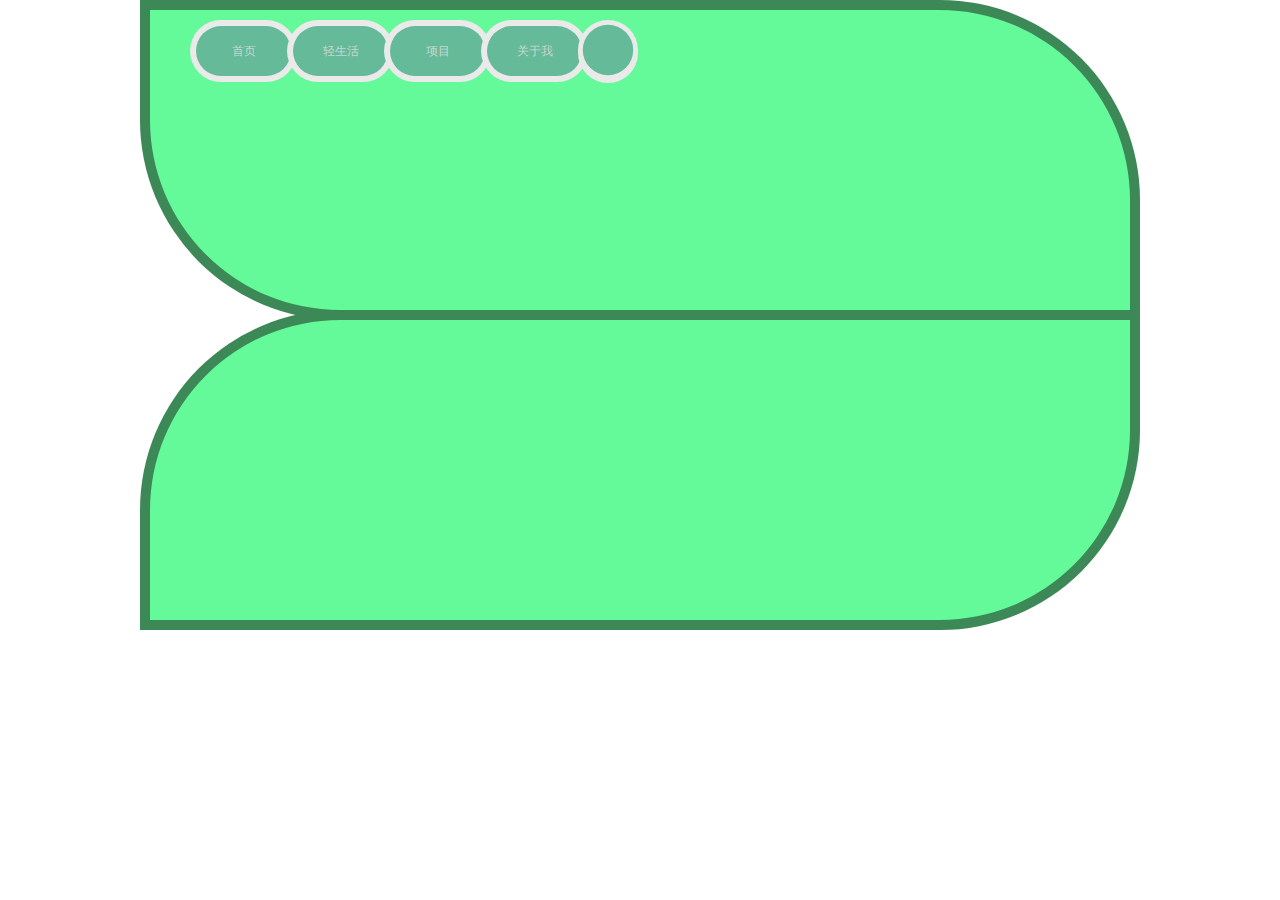
<file: 20170908-CSS实现圆滑的导航栏/index.html>
<!DOCTYPE html>
<html>
  <head>
    <meta charset="utf-8">
    <title>CSS3实现圆滑的导航栏</title>
    <link rel="stylesheet" href="css/index.css">
  </head>
  <body>
    <div class="header">
      <div class="h-nav">
        <ul>
          <li><a href="#"><span>首页</span></a></li>
          <li><a href="#"><span>轻生活</span></a></li>
          <li><a href="#"><span>项目</span></a></li>
          <li><a href="#"><span>关于我</span></a></li>
          <li><a href="#"><span></span></a></li>
        </ul>
      </div>
    </div>
    <div class="content">
      
    </div>
  </body>
</html>
</file>
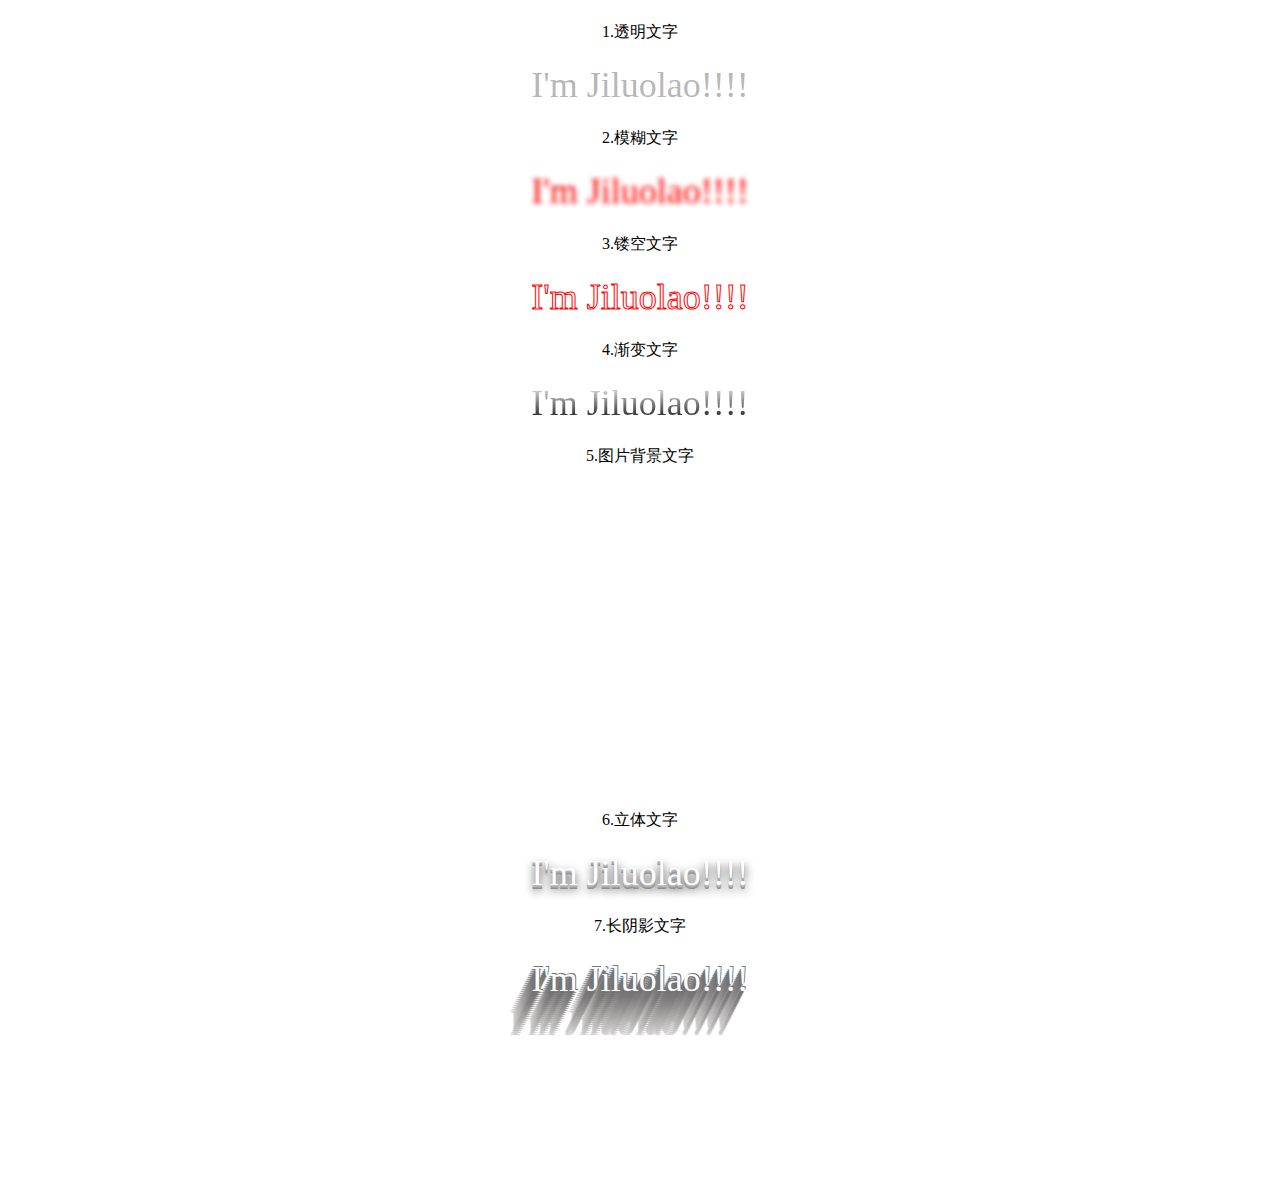
<file: CSS文字不同的效果/index.html>
<!DOCTYPE html>
<html lang="en">
<head>
<meta charset="UTF-8">
<title>css文字效果</title>
<style type="text/css">
* {
    padding: 0;
    margin: 0;
    text-align: center;
}
body {
    padding-bottom: 200px;
}
div {
    font-size: 36px;
}
.header-item {
    line-height: 4;
}
.box1 {
    color: rgba(0, 0, 0, .3);
}
.box2 {
    text-shadow: 0 0 5px red;
    -webkit-text-fill-color : transparent;
}
.box3 {
    -webkit-text-stroke: 1px red;
    -webkit-text-fill-color : transparent;
}
.box4 {
    background: linear-gradient( to bottom, white, black);
    -webkit-text-fill-color : transparent;
    -webkit-background-clip : text;
}
.box5 {
    height: 300px;
    width: 1280px;
    margin: 0 auto;
    font-size: 70px;
    font-weight: 700;
    background: url(http://www.cnhubei.com/xwzt/2015/2015snjlx/snjfj/201509/W020150930775925767248.jpg) no-repeat center;
    /*文字样式*/
    text-align: center;
    /*图片文字样式*/
    -webkit-text-fill-color: transparent;
    -webkit-background-clip: text;
}
.box6 { 
    color:#fefefe;
    text-shadow:  
    0px 1px 0px #c0c0c0,  
    0px 2px 0px #b0b0b0,  
    0px 3px 0px #a0a0a0,  
    0px 4px 0px #909090,  
    0px 5px 10px rgba(0, 0, 0, .9);  
}
.box7 {
    color:#fefefe;   
    text-shadow:  
    1px -1px 0 #767676,   
    -1px 2px 1px #737272,   
    -2px 4px 1px #767474,   
    -3px 6px 1px #787777,   
    -4px 8px 1px #7b7a7a,   
    -5px 10px 1px #7f7d7d,   
    -6px 12px 1px #828181,   
    -7px 14px 1px #868585,   
    -8px 16px 1px #8b8a89,   
    -9px 18px 1px #8f8e8d,   
    -10px 20px 1px #949392,   
    -11px 22px 1px #999897,   
    -12px 24px 1px #9e9c9c,   
    -13px 26px 1px #a3a1a1,   
    -14px 28px 1px #a8a6a6,   
    -15px 30px 1px #adabab,   
    -16px 32px 1px #b2b1b0,   
    -17px 34px 1px #b7b6b5,  
    -18px 36px 1px #bcbbba,   
    -19px 38px 1px #c1bfbf,   
    -20px 40px 1px #c6c4c4,   
    -21px 42px 1px #cbc9c8,   
    -22px 44px 1px #cfcdcd;  
}
.box8 {
    background-color: #333;  
  background-image:  
      -webkit-linear-gradient(bottom left, transparent 45%, hsla(48,20%,90%,1) 45%, hsla(48,20%,90%,1) 55%, transparent 0%);
  background-image:  
      -o-linear-gradient(bottom left, transparent 45%, hsla(48,20%,90%,1) 45%, hsla(48,20%,90%,1) 55%, transparent 0%);
  background-image:  
      linear-gradient(to top right, transparent 45%, hsla(48,20%,90%,1) 45%, hsla(48,20%,90%,1) 55%, transparent 0%);;  
    background-size: .05em .05em;  
  -webkit-background-clip: text;  
  -webkit-text-fill-color: transparent;  
  -webkit-text-stroke: 2px #111;  
}
</style>
</head>
<body>
<p class="header-item">1.透明文字</p>
<div class="box1">I'm Jiluolao!!!!</div>

<p class="header-item">2.模糊文字</p>
<div class="box2">I'm Jiluolao!!!!</div>

<p class="header-item">3.镂空文字</p>
<div class="box3">I'm Jiluolao!!!!</div>

<p class="header-item">4.渐变文字</p>
<div class="box4">I'm Jiluolao!!!!</div>

<p class="header-item">5.图片背景文字</p>
<div class="box5">I'm Jiluolao!!!!</div>

<p class="header-item">6.立体文字</p>
<div class="box6">I'm Jiluolao!!!!</div>

<p class="header-item">7.长阴影文字</p>
<div class="box7">I'm Jiluolao!!!!</div>
    
</body>
</html>
</file>
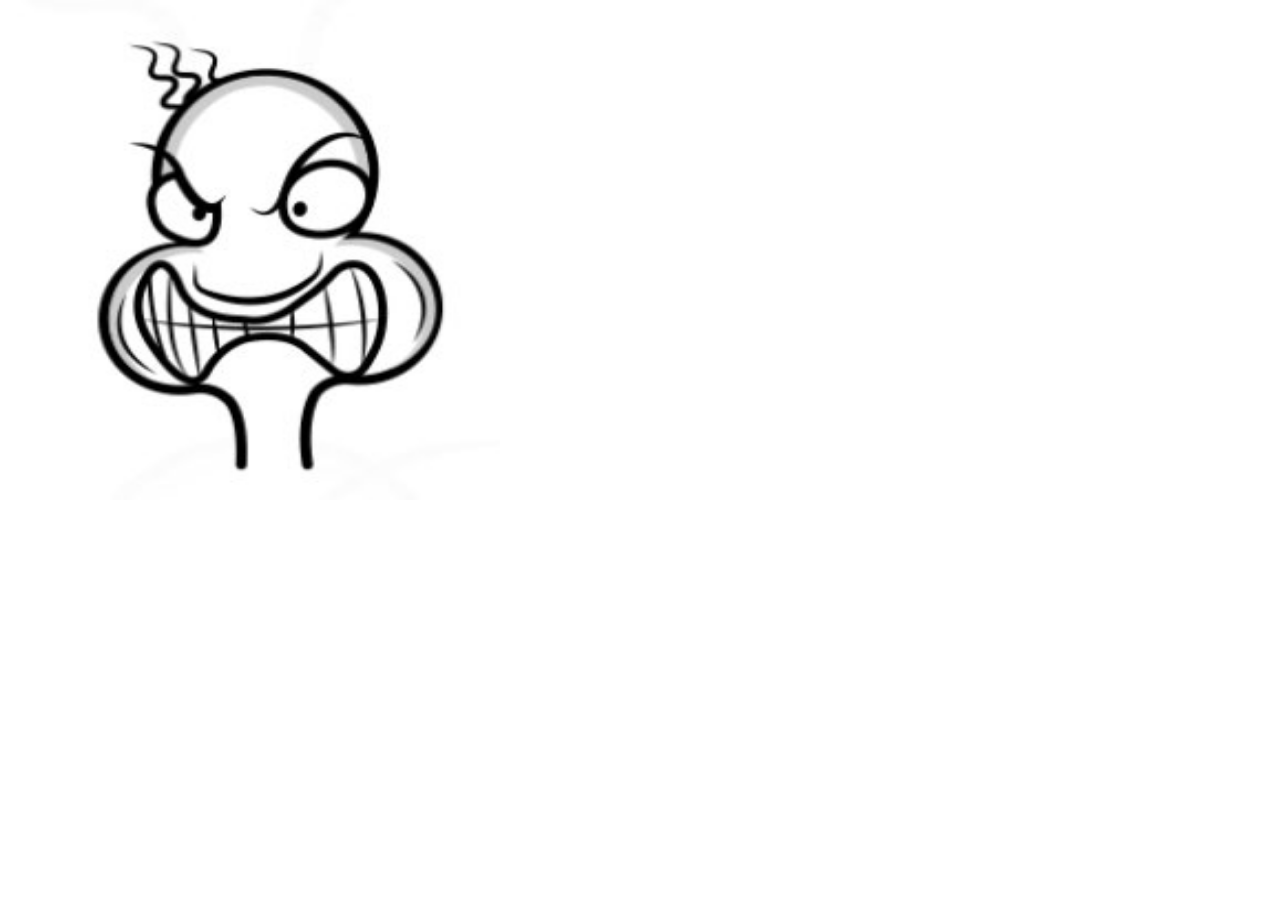
<file: JavaScript实现拖拽/index.html>
<!DOCTYPE html>
<html>
  <head>
    <meta charset="utf-8">
    <title>拖拽功能</title>
    <link rel="stylesheet" href="css/index.css">
  </head>
  <body>
    <div id="div1">
      <img src="images/emoji1.jpg" alt="biaoq1" id="img0">
      <img src="images/emoji2.jpg" alt="biaoq2" id="img1">
    </div>
    <script src="js/index.js" charset="utf-8"></script>
  </body>
</html>
</file>
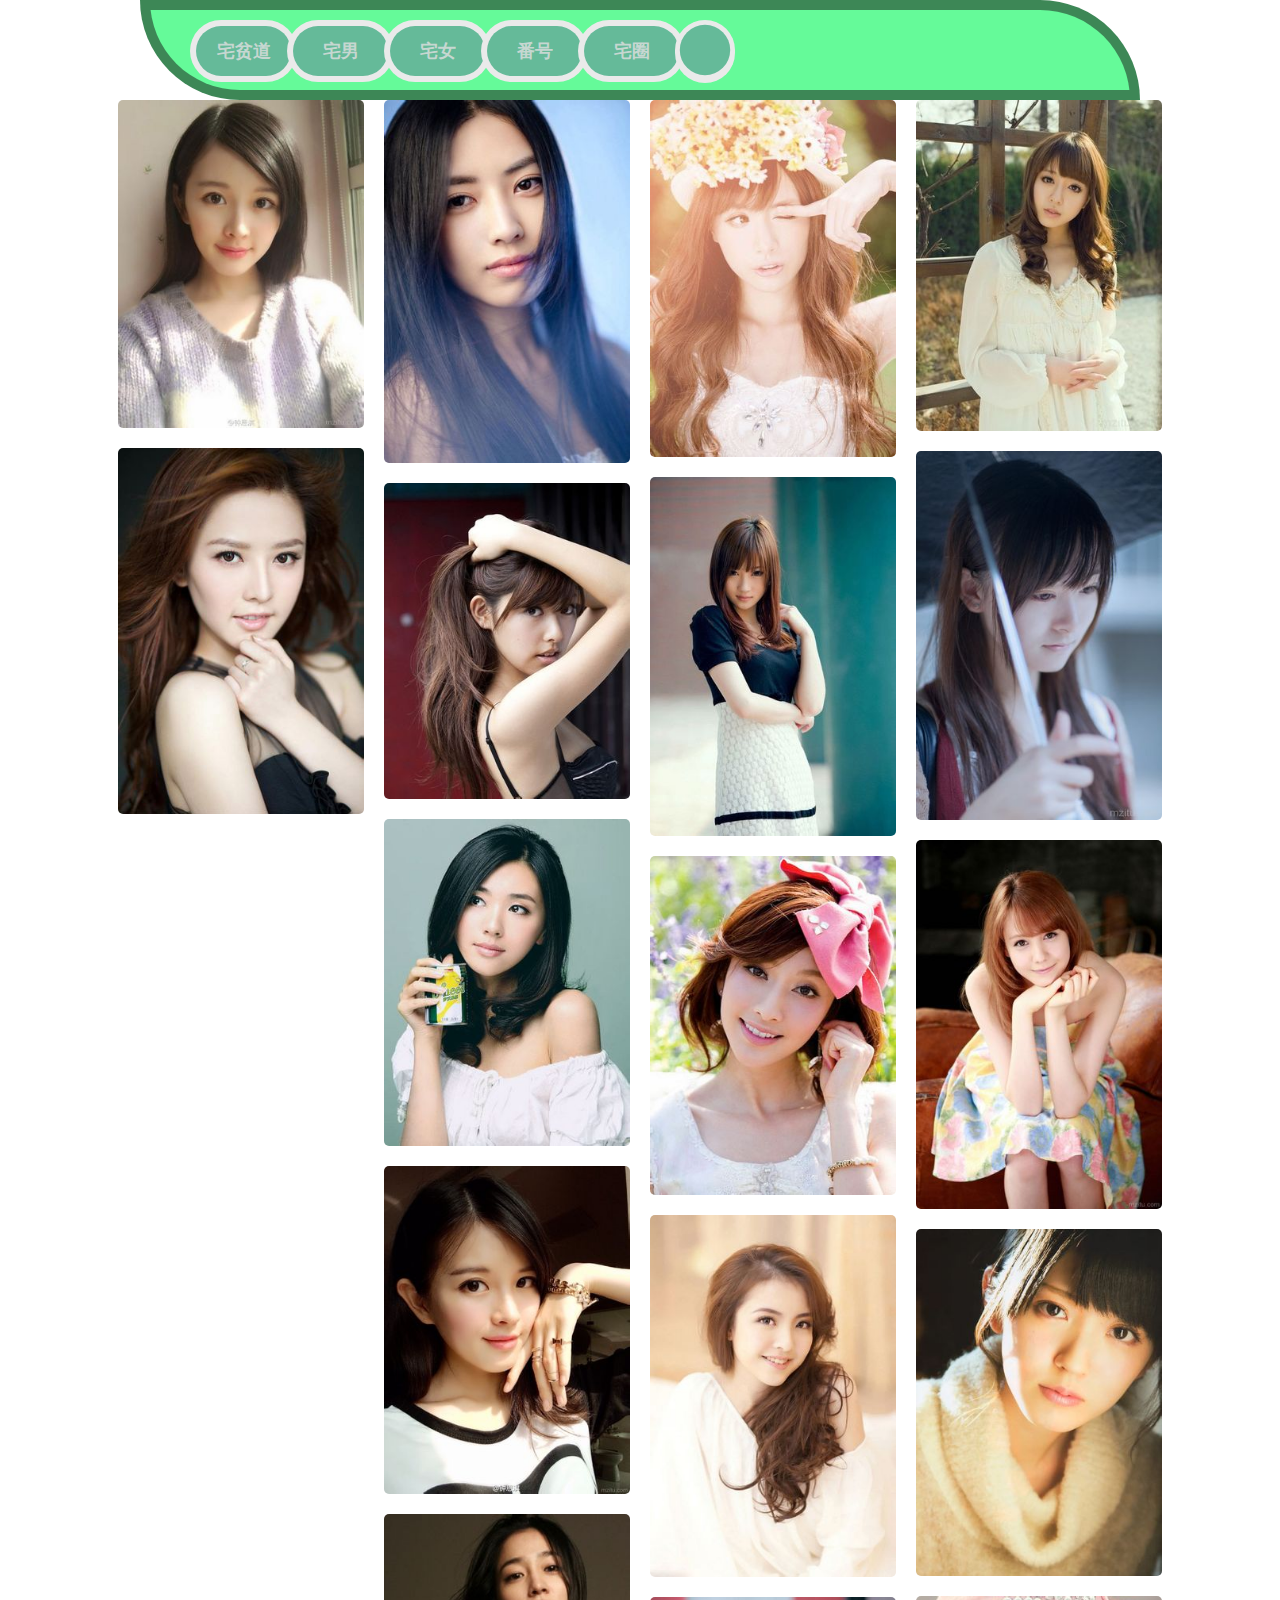
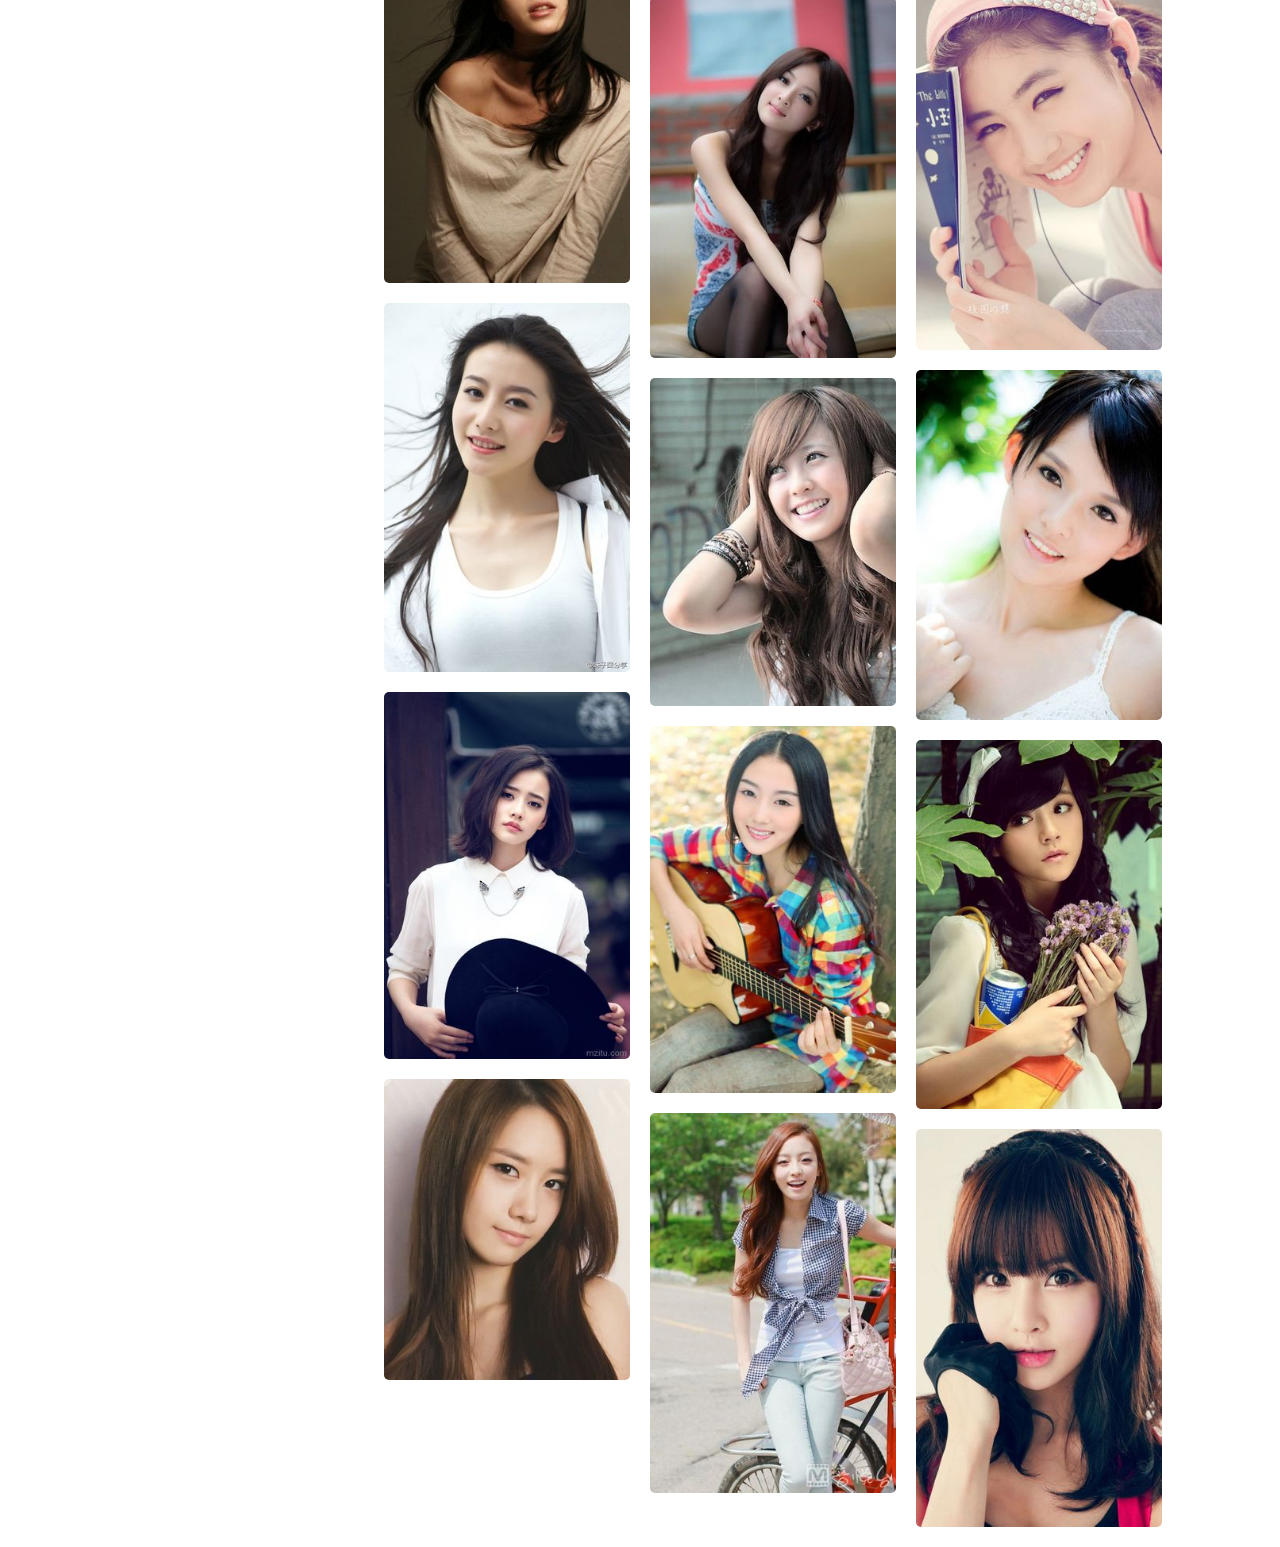
<file: 134/index3.html>
<!DOCTYPE html>
<html>
  <head>
    <meta charset="utf-8">
    <title>vadio</title>
    <link rel="stylesheet" href="css/master.css">
  </head>
  <body class="dowebok">
    <div class="header">
      <div class="h-nav">
        <ul>
          <li><a href="#"><span>宅贫道</span></a></li>
          <li><a href="#"><span>宅男</span></a></li>
          <li><a href="#"><span>宅女</span></a></li>
          <li><a href="#"><span>番号</span></a></li>
          <li><a href="#"><span>宅圈</span></a></li>
          <li><a href="#"><span></span></a></li>
        </ul>
      </div>
    </div>
    <div class="list">
    	<ul>
    		<li data-scroll-reveal="enter top"><img src="images/1.jpg" alt=""></li>
    		<li data-scroll-reveal="enter right after 0.5s"><img src="images/2.jpg" alt=""></li>
    		<li data-scroll-reveal="enter bottom over 1s and move 300px after 0.3s"><img src="images/3.jpg" alt=""></li>
    		<li data-scroll-reveal="enter top over 0.5s and move 200px"><img src="images/4.jpg" alt=""></li>
    		<li data-scroll-reveal="enter bottom over 1s and move 100px"><img src="images/5.jpg" alt=""></li>
    		<li data-scroll-reveal="enter bottom over 1s and move 300px after 0.3s"><img src="images/6.jpg" alt=""></li>
    		<li data-scroll-reveal="enter top over 3s after 0.5s"><img src="images/7.jpg" alt=""></li>
    		<li data-scroll-reveal="enter left"><img src="images/8.jpg" alt=""></li>
    	</ul>
    	<ul>
    		<li data-scroll-reveal="enter top"><img src="images/9.jpg" alt=""></li>
    		<li data-scroll-reveal="enter left"><img src="images/10.jpg" alt=""></li>
    		<li data-scroll-reveal="enter top"><img src="images/11.jpg" alt=""></li>
    		<li data-scroll-reveal="enter top over 3s after 0.5s"><img src="images/12.jpg" alt=""></li>
    		<li data-scroll-reveal="enter bottom over 1s and move 100px"><img src="images/13.jpg" alt=""></li>
    		<li data-scroll-reveal="enter top over 0.5s and move 200px"><img src="images/14.jpg" alt=""></li>
    		<li data-scroll-reveal="enter top over 3s after 0.5s"><img src="images/15.jpg" alt=""></li>
    		<li data-scroll-reveal="enter right after 0.5s"><img src="images/16.jpg" alt=""></li>
    	</ul>
    	<ul>
    		<li data-scroll-reveal="enter top over 3s after 0.5s"><img src="images/17.jpg" alt=""></li>
    		<li data-scroll-reveal="enter left"><img src="images/18.jpg" alt=""></li>
    		<li data-scroll-reveal="enter right after 0.5s"><img src="images/19.jpg" alt=""></li>
    		<li data-scroll-reveal="enter top"><img src="images/20.jpg" alt=""></li>
    		<li data-scroll-reveal="enter bottom over 1s and move 100px"><img src="images/21.jpg" alt=""></li>
    		<li data-scroll-reveal="enter top over 0.5s and move 200px"><img src="images/22.jpg" alt=""></li>
    		<li data-scroll-reveal="enter bottom over 1s and move 300px after 0.3s"><img src="images/23.jpg" alt=""></li>
    		<li data-scroll-reveal="enter right after 0.5s"><img src="images/24.jpg" alt=""></li>
    	</ul>
    	<ul>
    		<li data-scroll-reveal="enter left"><img src="images/25.jpg" alt=""></li>
    		<li data-scroll-reveal="enter top over 3s after 0.5s"><img src="images/26.jpg" alt=""></li>
    		<li data-scroll-reveal="enter bottom over 1s and move 100px"><img src="images/27.jpg" alt=""></li>
    		<li data-scroll-reveal="enter top over 0.5s and move 200px"><img src="images/28.jpg" alt=""></li>
    		<li data-scroll-reveal="enter top over 3s after 0.5s"><img src="images/29.jpg" alt=""></li>
    		<li data-scroll-reveal="enter left"><img src="images/30.jpg" alt=""></li>
    		<li data-scroll-reveal="enter top over 3s after 0.5s"><img src="images/31.jpg" alt=""></li>
    		<li data-scroll-reveal="enter bottom over 1s and move 100px"><img src="images/32.jpg" alt=""></li>
    	</ul>
    </div>

    <script src="js/scrollReveal.js"></script>
    <script>
    if (!(/msie [6|7|8|9]/i.test(navigator.userAgent))){
    		(function(){
    		window.scrollReveal = new scrollReveal({reset: true});
    	})();
    };
    </script>
  </body>
</html>
</file>
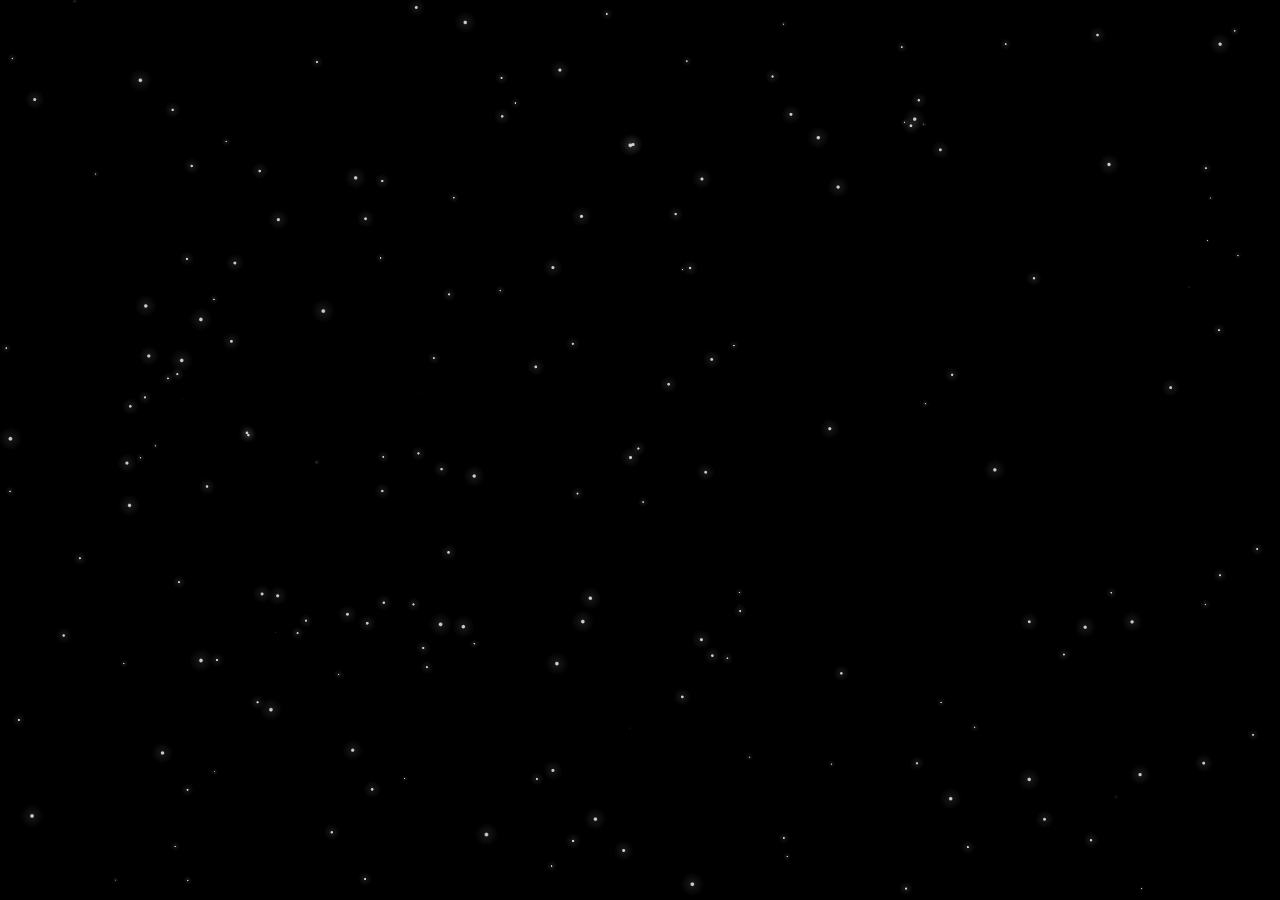
<file: Canvas实现云标签/canvas绘制流星.html>
<!DOCTYPE HTML>
<html>
	<head>
		<title>starry sky</title>
		<meta charset="UTF-8">
		<meta name="Author" content="̶aoliann">
		<style>
			*{ margin:0; padding:0;font-family:'Microsoft yahei';}
			a{ text-decoration:none;}
			a img{ display:block; border:none;}
			li{ list-style:none;}
			#canvas{
				background:#000;
				display:block;
			}
		</style>
	</head>
	<body>
		<canvas id='canvas'></canvas>
		<script type="text/javascript">
			var can = document.getElementById('canvas');
			var cxt = can.getContext('2d');
			var w = can.width = window.innerWidth;
			var h = can.height = window.innerHeight;
			var num = 200; 
			var data = []; 
			var move = {};
			var liuXY = [];
			var k = -1;
			var range = Math.atan(k);
			var length = 200;
			for ( var i=0;i<num;i++ )
			{
				data[i] = {x:Math.random()*w , y:Math.random()*h , r:Math.random()*8+3};
				Cricle( data[i].x , data[i].y , data[i].r );
			};

			!function draw(){
				cxt.clearRect(0,0,w,h);
				for (var i=0;i<num;i++ )
				{
					data[i].r += Math.random()*2-1;
					data[i].r = Math.max(0 , data[i].r);
					data[i].r = Math.min(12 , data[i].r);
					Cricle( data[i].x , data[i].y , data[i].r );
				};
				if ( liuXY.length )
				{
					for (var i in liuXY )
					{
						liuXY[i].cX -= 10;
						liuX(liuXY[i].cX , liuXY[i].y , liuXY[i].x);
						if ( liuXY[i].cX < 0 || getY(liuXY[i].cX,liuXY[i].y , liuXY[i].x) > h )
						{
							liuXY.splice(i,1);
						};
					};
				};
				if ( Math.random() > 0.98 )
				{
					var a = Math.random()*(w-400)+400;
					liuXY.push({x:a , y:0 , cX:a});
				};
				window.requestAnimationFrame(draw);
			}();
			function liuX(x,sX,sY){
				cxt.save();
				var y = getY(x,sY,sX);
				var r = 15;
				var rad = cxt.createRadialGradient(x,y,0,x,y,r);
					rad.addColorStop(0,'rgba(255,255,255,0.8)');
					rad.addColorStop(0.1,'rgba(255,255,255,0.8)');
					rad.addColorStop(0.2,'rgba(255,255,255,0.08)');
					rad.addColorStop(1,'rgba(255,255,255,0)');
				cxt.fillStyle = rad;
				cxt.beginPath();
				cxt.arc(x,y,r,0,2*Math.PI,true);
				cxt.closePath();
				cxt.fill();
				cxt.restore();
				var wX = x + (Math.cos(range)*length);
				var wY = y + (Math.sin(range)*length);
				var x1 = x + 3;
				var y1 = y;
				var x2 = x;
				var y2 = y - 3;
				cxt.save();
				var rad2 = cxt.createRadialGradient(x,y,0,x,y,length);
					rad2.addColorStop(0,'rgba(255,255,255,0.1)');
					rad2.addColorStop(1,'rgba(255,255,255,0)');
				cxt.fillStyle = rad2;
				cxt.beginPath();
				cxt.moveTo(x1,y1);
				cxt.lineTo(x2,y2);
				cxt.lineTo(wX,wY);
				cxt.closePath();
				cxt.fill();
				cxt.restore();
			};
			function getY(x , startY , startX){
				return k*x + startY - k*startX;
			};
			function Cricle(x,y,r){
				cxt.save();
				var rad = cxt.createRadialGradient(x,y,0,x,y,r);
					rad.addColorStop(0,'rgba(255,255,255,0.8)');
					rad.addColorStop(0.1,'rgba(255,255,255,0.8)');
					rad.addColorStop(0.2,'rgba(255,255,255,0.08)');
					rad.addColorStop(1,'rgba(255,255,255,0)');
				cxt.fillStyle = rad;
				cxt.beginPath();
				cxt.arc(x,y,r,0,2*Math.PI,true);
				cxt.closePath();
				cxt.fill();
				cxt.restore();
			};
		</script>
	</body>
</html>
</file>
<file: 20170908-CSS实现圆滑的导航栏/css/index.css>
*{
  margin: 0;
  padding: 0;
  font-family: "Lantinghei SC","Microsoft Yahei",宋体,Arial,Helvetica,sans-serif;
  font-size: 12px;
  font-style: normal;
}
ul,li,img,a,div{
  border: 0;
  list-style: none;
}
div{
  display: block;
}
a{
  color: #333;
  text-decoration: none;
  outline: none;
}
.header{
  width: 980px;
  height: 300px;
  margin: 0 auto;
  background-color: #65fa99;
  border: 10px solid rgba(22, 22, 22, 0.5);
  border-radius: 0 200px;
}
.header .h-nav ul{
  margin-top: 10px;
  margin-left: 50px;
  display: inline-block;
}
.header .h-nav ul li{
  float: left;
  padding: 6px;
  background-color: #eaeaea;
  border-radius: 50px;
  margin-left: -10px;
}
.header .h-nav ul li a{
  display: inline-block;
  background-color: #65ba99;
  width: 95px;
  height: 50px;
  border-radius: 50px;
  transition: .5s;
  text-align: center;
}
.header .h-nav ul li a:hover{
  width: 190px;
  background-color: #77c2a5;
}
.header .h-nav ul li a:hover span{
  opacity: 1;
}
.header .h-nav ul li:last-child a{
  width: 60px;
  height: 60px;
  transform: scale(.84);
}
.header .h-nav ul li:last-child{
  padding: 0;
}
ul li:last-child a:hover{
  width: 60px;
  transform: scale(.95)!important;
  margin-right: 5px;
}
span{
  color: #dfdfdf;
  line-height: 50px;
  opacity: .8;
  transition: .5;
}
.content{
  width: 980px;
  height: 300px;
  margin: -10px auto;
  background-color: #65fa99;
  border: 10px solid rgba(22, 22, 22, 0.5);
  border-radius: 200px 0;
}
</file>
<file: JavaScript实现拖拽/css/index.css>
*{
  margin: 0;
  padding: 0;
}
#div1{
  position: absolute;
  width: 500px;
  height: 500px;
  margin: 0 auto;
}
img{
  width: 500px;
  height: 500px;
  display: block;
  position: absolute;
  left: 0;
  top: 0;
}
#img{
  display: none;
}
</file>
<file: 134/css/master.css>
*{
  margin: 0;
  padding: 0;
  font-family: "Lantinghei SC","Microsoft Yahei",宋体,Arial,Helvetica,sans-serif;
  font-size: 12px;
  font-style: normal;
}
ul,li,img,a,div{
  border: 0;
  list-style: none;
}
div{
  display: block;
}
a{
  color: #333;
  text-decoration: none;
  outline: none;
}
.header{
  width: 980px;
  height: 80px;
  margin: 0 auto;
  background-color: #65fa99;
  border: 10px solid rgba(22, 22, 22, 0.5);
  border-radius: 0 200px;
}
.header .h-nav ul{
  margin-top: 10px;
  margin-left: 50px;
  display: inline-block;
}
.header .h-nav ul li{
  float: left;
  padding: 6px;
  background-color: #eaeaea;
  border-radius: 50px;
  margin-left: -10px;
}
.header .h-nav ul li a{
  display: inline-block;
  background-color: #65ba99;
  width: 95px;
  height: 50px;
  border-radius: 50px;
  transition: .5s;
  text-align: center;
}
.header .h-nav ul li a:hover{
  width: 190px;
  background-color: #77c2a5;
}
.header .h-nav ul li a:hover span{
  opacity: 1;
}
.header .h-nav ul li:last-child a{
  width: 60px;
  height: 60px;
  transform: scale(.84);
}
.header .h-nav ul li:last-child{
  padding: 0;
}
ul li:last-child a:hover{
  width: 60px;
  transform: scale(.95)!important;
  margin-right: 5px;
}
span{
  font-size: 18px;
  font-weight: bold;
  color: #dfdfdf;
  line-height: 50px;
  opacity: .8;
  transition: .5;
}
/*.dowebok .thead { width: 728px; height: 90px; margin: 0 auto; border-bottom: 40px solid transparent;}*/
.dowebok .list { width: 1064px; margin: 0 auto; overflow: hidden; zoom: 1;}
.dowebok .list ul { float: left; width: 246px; margin: 0 10px; list-style-type: none;}
.dowebok .list li { margin-bottom: 20px;}
.dowebok .list img { width: 100%; border-radius: 5px; vertical-align: top;}
</file>
